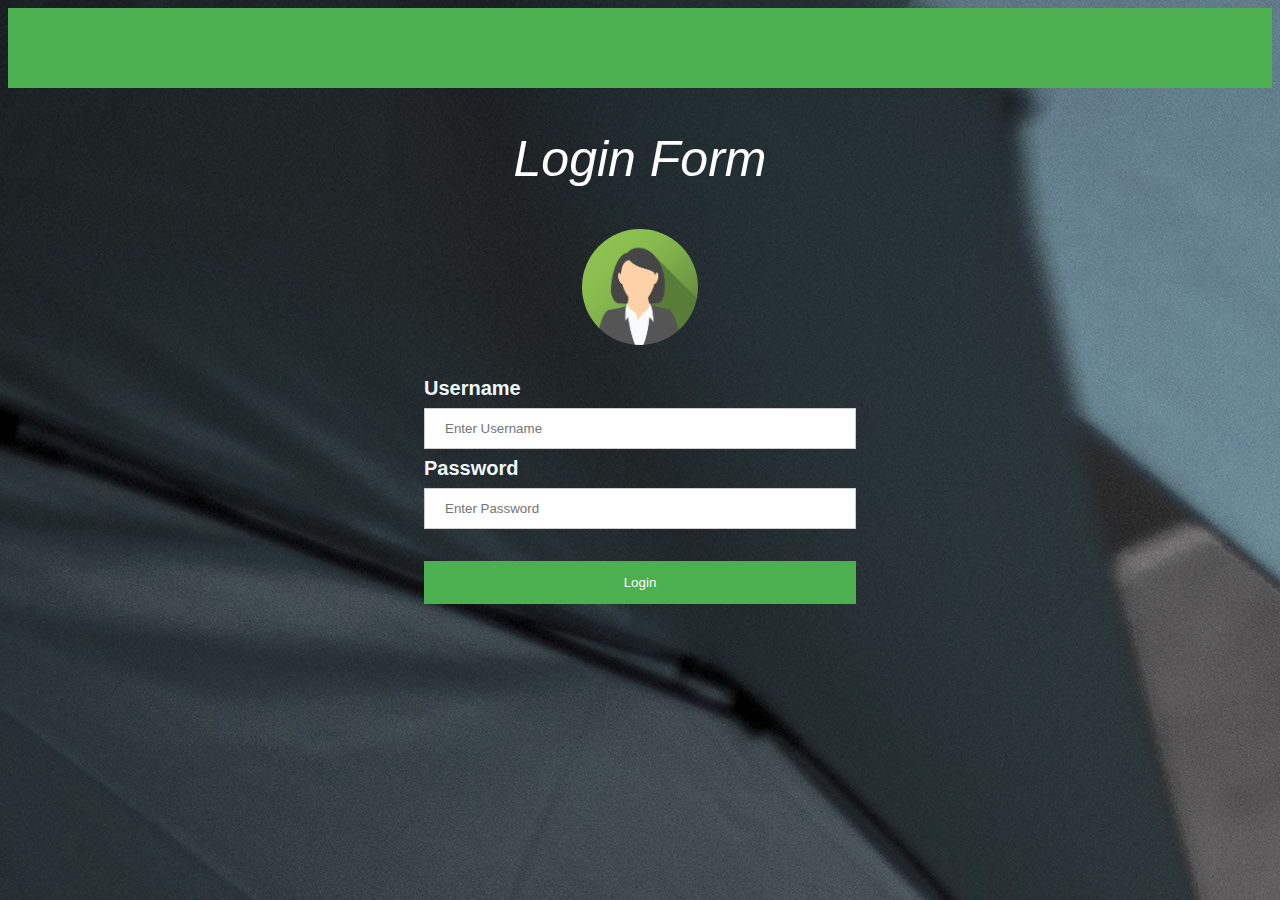
<file: index.html>
<!DOCTYPE html>
<html lang="en">
<head>
    <meta charset="UTF-8">
    <meta name="viewport" content="width=device-width, initial-scale=1.0">
    <link rel="stylesheet" href="https://cdn.jsdelivr.net/npm/bootstrap@4.5.3/dist/css/bootstrap.min.css" integrity="sha384-TX8t27EcRE3e/ihU7zmQxVncDAy5uIKz4rEkgIXeMed4M0jlfIDPvg6uqKI2xXr2" crossorigin="anonymous">
<script src="https://cdn.jsdelivr.net/npm/bootstrap@4.5.3/dist/js/bootstrap.bundle.min.js" integrity="sha384-ho+j7jyWK8fNQe+A12Hb8AhRq26LrZ/JpcUGGOn+Y7RsweNrtN/tE3MoK7ZeZDyx" crossorigin="anonymous"></script>
    <title>login</title>
<!-- </head>
<body> -->
  <link rel="stylesheet" href="style.css">
  
        </head>
        <body>
       <!-- As a link -->
      <nav  class="navbar  navbar-custom">
      <!-- <a class="navbar-brand" href="#">Navbar</a> -->
      
      
      </nav>  
  <!-- As a heading -->  
        <h2>Login Form</h2>
        
        <form  method="get" action="home.html">
         
          <div class="imgcontainer">
            <img src="images/img_avatar2.png" alt="Avatar" class="avatar">
          </div>
        
          <div class="container">
            <label for="uname" id="label"><b>Username</b></label>
            <input type="text" id="id1" placeholder="Enter Username" name="uname"  required>
            
            <label for="psw"><b>Password</b></label>
            <input type="password" id="id2" placeholder="Enter Password" name="psw"  required>
            <p id="error"></p>
            <button type="submit" onclick="return validate()">Login</button>
            <!-- <label>
              <input type="checkbox" checked="checked" name="remember"> Remember me
            </label> -->
          </div>
        
          <!-- <div class="container" style="background-color:#f1f1f1">
            <button type="button" class="cancelbtn">Cancel</button>
            <span class="psw">Forgot <a href="#">password?</a></span>
          </div> -->
        </form> 
        <script src="script.js"></script>
</body>
</html>
</file>
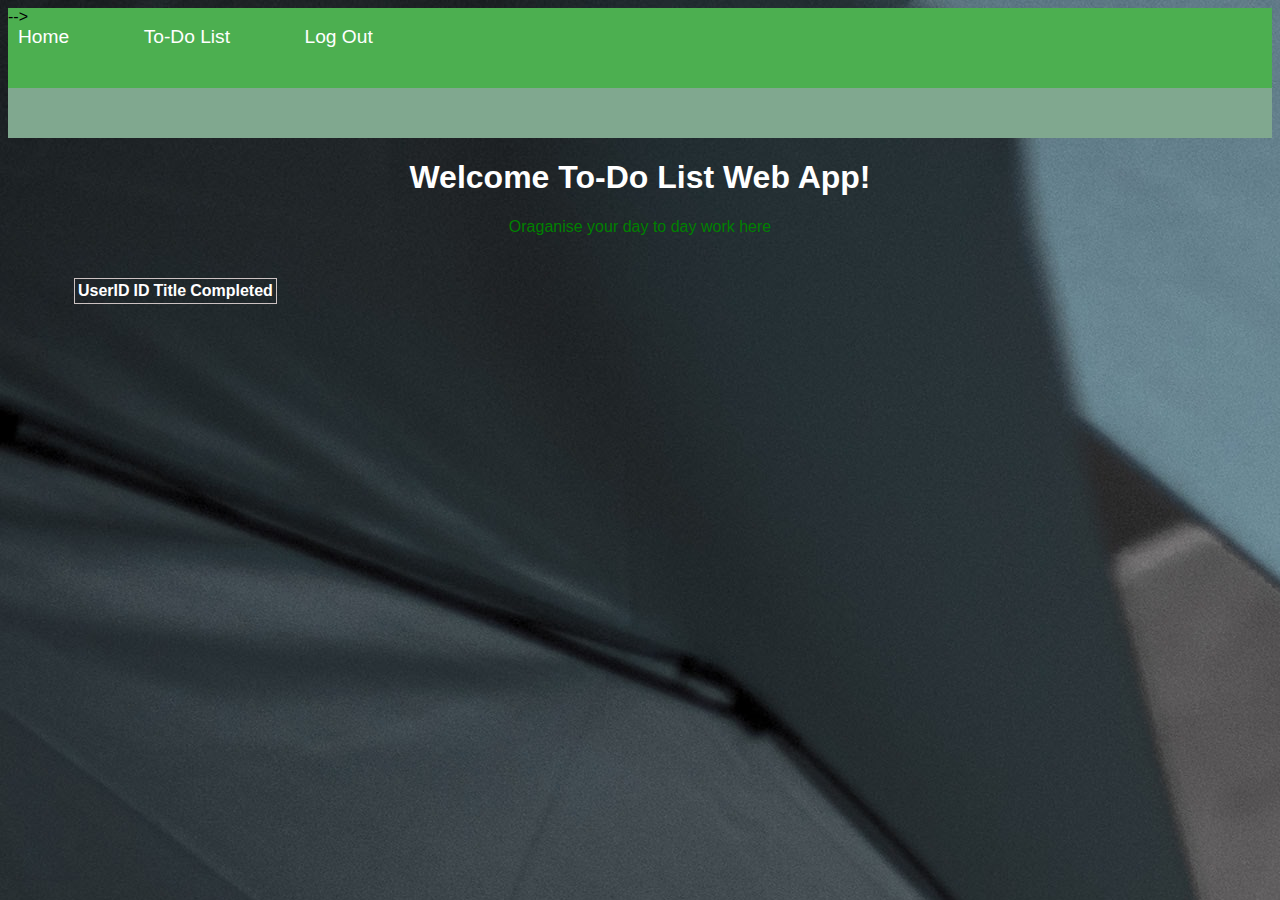
<file: todo.html>
<!DOCTYPE html>
<html lang="en">

<head>
    <meta charset="UTF-8">
    
<meta name="viewport" content="width=device-width, initial-scale=1.0">
<link rel="stylesheet" href="style.css">
  <link rel="stylesheet" href="https://cdn.jsdelivr.net/npm/bootstrap@4.5.3/dist/css/bootstrap.min.css" integrity="sha384-TX8t27EcRE3e/ihU7zmQxVncDAy5uIKz4rEkgIXeMed4M0jlfIDPvg6uqKI2xXr2" crossorigin="anonymous">
  <script src="https://cdn.jsdelivr.net/npm/bootstrap@4.5.3/dist/js/bootstrap.bundle.min.js" integrity="sha384-ho+j7jyWK8fNQe+A12Hb8AhRq26LrZ/JpcUGGOn+Y7RsweNrtN/tE3MoK7ZeZDyx" crossorigin="anonymous"></script>
   
 <title>todo</title>

</head>

<body>
    <nav  class="navbar  navbar-custom">
        <!-- <a class="navbar-brand" href="#">Navbar</a> --> -->
        <Div class="c1">
        <a href="home.html">Home</a>
          <a href="todo.html">To-Do List</a>
          <a href="index.html">Log Out</a>
        
        
        </nav>
      </Div>
    <nav style="background-color: rgb(128, 168, 143);height: 50px;">
       </nav> 
       <h1 style="color: white; text-align: center;">Welcome To-Do List Web App!</h1>
  <p style="color:green; text-align: center;"> Oraganise your day to day work here</p>
   
 <div class="container">
        
<table class="table" style="border:1px solid rgb(204, 194, 194); text-align: center; margin-left:50px; margin-right: 50px; margin-top: 10px; color: white;">
         
 <tbody id="data" >
           
 <thead >
             
 <tr >
               
 <th > UserID</th>
               
 <th> ID</th>
                
<th> Title</th>
               
 <th> Completed</th>
             
 </tr>
            
</thead>
         
 </tbody>
        
</table>
      
</div>
    
    
     
 <script>
        fetch("https://jsonplaceholder.typicode.com/todos").then(
          res => {
            res.json().then(
              data => {
                console.log(data);
                
if (data.length > 0) {
                 
 var temp = "";
                  
var enable="";
                  
data.forEach((u) => {
                   
temp += "<tr>";
                    
temp += "<td>" + u.userId + "</td>";
                   
temp += "<td>" + u.id + "</td>";
                   
temp += "<td>" + u.title + "</td>";
                   
if(!u.completed)
    enable="disabled"
else
    enable="enabled"
                   
temp += "<td>" + "<input id="+"cb1"+" type="+"checkbox"+" "+enable+" onclick="+"check()"+">"+ "</td>";

   
 })
}  
document.getElementById("data").innerHTML = temp;

document.getElementsById('cb1').cl
}
   
 
    
)
    
}
    
)
function check(){
    var check=document.querySelectorAll('input[type="checkbox"]:checked').length;
   if(check==5){
      alert("limit 5 is reached") 
    document.getElementsByTagName('input').disable=true;
   }
}





 </script>

</body>

</html>
</file>
<file: style.css>
body {font-family: Arial, Helvetica, sans-serif;}
        form {
        margin-left : 400px;
        margin-right: 400px;
         height: 500px;
        
        } 
        
        input[type=text], input[type=password] {
          width: 100%;
          padding: 12px 20px;
          margin: 8px 0;
          display: inline-block;
          border: 1px solid #ccc;
          box-sizing: border-box;
        }
        
        button {
          background-color: #4CAF50;
          color: white;
          padding: 14px 20px;
          margin: 8px 0;
          border: none;
          cursor: pointer;
          width: 100%;
        }
        
        button:hover {
          opacity: 0.8;
        }
        
        /* .cancelbtn {
          width: auto;
          padding: 10px 18px;
          background-color: #f44336;
        } */
        
        .imgcontainer {
          text-align: center;
          margin: 24px 0 12px 0;
        }
        
        img.avatar {
          width: 25%;
          border-radius: 50%;
        }
        
        .container {
          padding: 16px;
        }
        
        span.psw {
          float: right;
          padding-top: 16px;
        }
        /* nav{
          height: 100px;
        } */
        /* Change styles for span and cancel button on extra small screens */
        /* @media screen and (max-width: 300px) {
          span.psw {
             display: block;
             float: none;
          } */
          /* .cancelbtn {
             width: 100%;
          } */
        
        label{
          text-align: center;
          font-size: 20px;
          color: aliceblue;
          
        }
        .navbar-custom{
            height: 80px;
            background-color: #4CAF50;
            
        }
        body{
          background-image: url("images/p2.jpg");
        }
        h2{
          text-align: center;
          font-size: 50px;
          color: white;
          font-weight: lighter;
          font-style: italic;
        }
        .c1 a{
             text-decoration: none;
            color:white;
            padding: 10px;
            margin-right: 50px;
            font-size: larger;

            
        }
        .c1 a:hover{
            text-decoration: none;
            color: cornsilk;
            background-color: #529255;
            text-align: none;
        }
</file>
